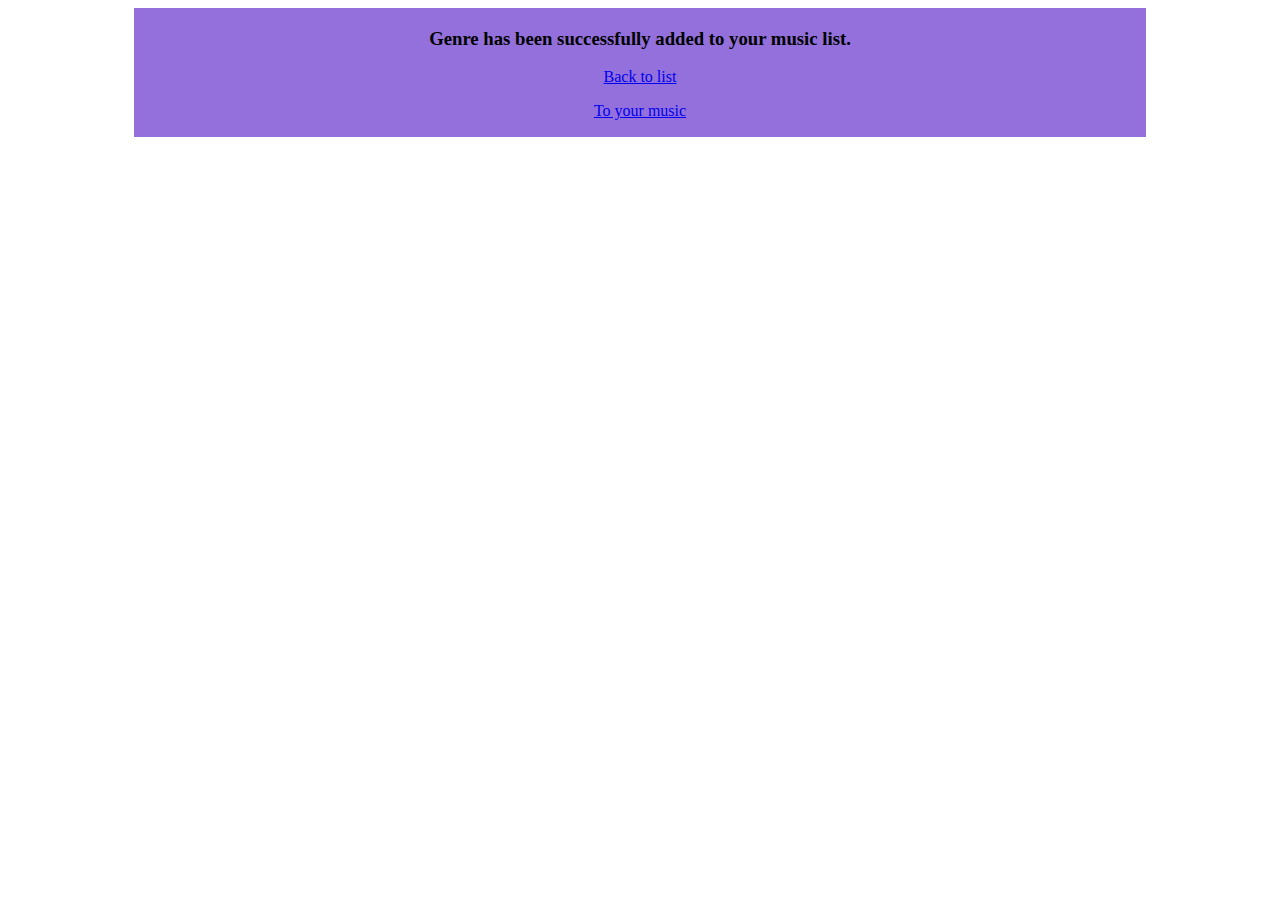
<file: added.html>
<!DOCTYPE html>
<html lang="en">
<head>
    <meta charset="UTF-8">
    <title>Music Club</title>
    <script src="jquery-2.1.4.min.js"></script>
    <link rel="stylesheet" type="text/css" href="style.css"/>
    <link rel="stylesheet" type="text/css" href="navigation.css"/>
    <style>
        th{
            width: 24.9%;
        }
    </style>
</head>
<body>

<div id="content">
    <h3 align="center">Genre has been successfully added to your music list.</h3>
    <p align="center"><a href="index.php">Back to list</a></p>
    <p align="center"><a href="userMusic.php">To your music</a></p>
</div>
</body>
</html>
</file>
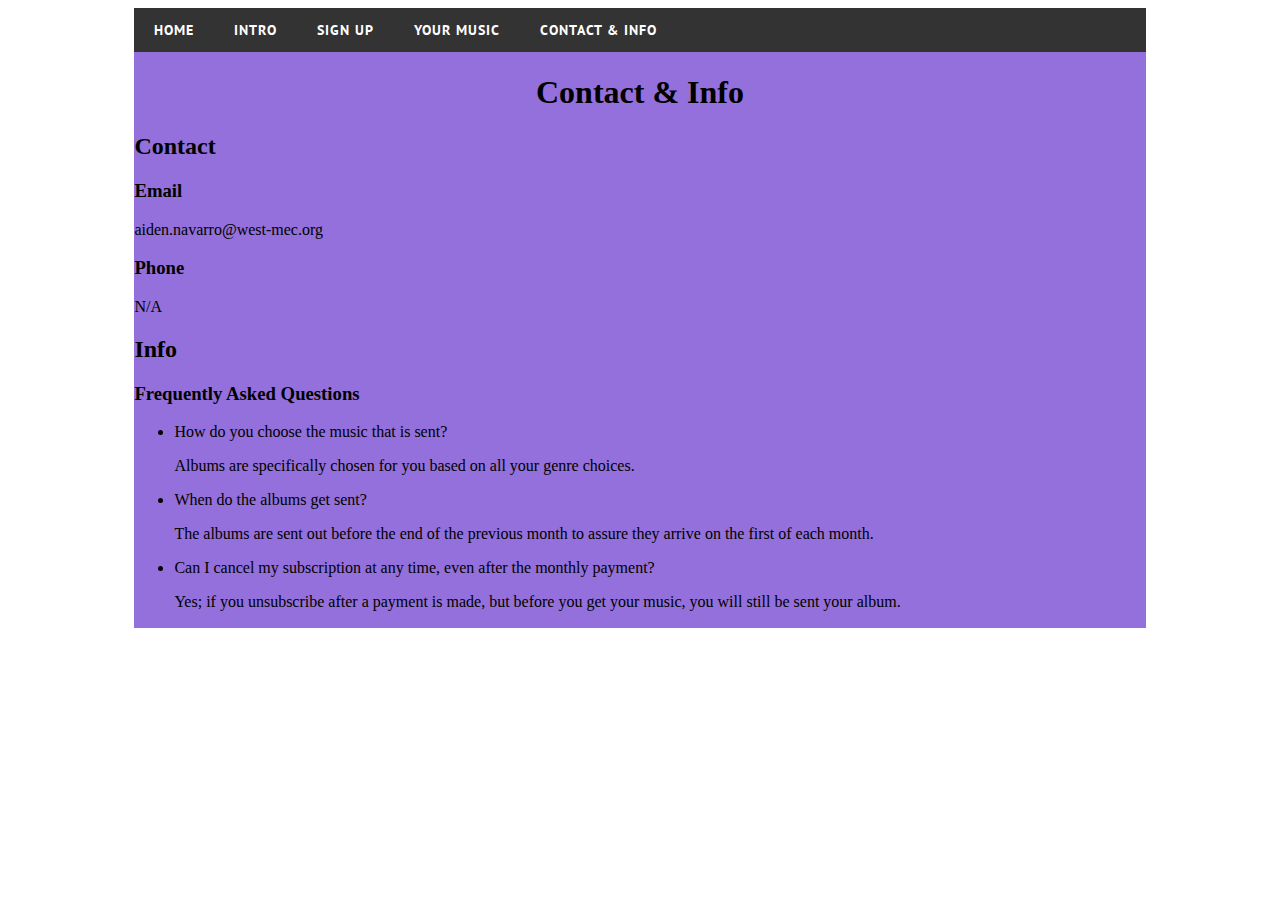
<file: contact.html>
<!DOCTYPE html>
<html lang="en">
<head>
    <meta charset="UTF-8">
    <title>Music Club</title>
    <script src="jquery-2.1.4.min.js"></script>
    <link rel="stylesheet" type="text/css" href="style.css"/>
    <link rel="stylesheet" type="text/css" href="navagation.css"/>
    <style>
        th{
            width: 24.9%;
        }
        .img-circle{
            margin-top: 20px;
        }
    </style>
</head>
<body>
<div style="z-index: 10" id='cssmenu'>
    <ul>
        <li><a href='index.php'><span>Home</span></a></li>
        <li><a href='intro.html'><span>Intro</span></a></li>
        <li><a href='signUp.php'><span>Sign up</span></a></li>
        <li><a href="userMusic.php"><span>Your Music</span></a></li>
        <li><a href="contact.html"><span>Contact & Info</span></a></li>
    </ul>
</div>

<div id="content">
    <h1 align="center">Contact & Info</h1>
    <h2 align="left">Contact</h2>
    <h3>Email</h3>
    <p>aiden.navarro@west-mec.org</p>
    <h3>Phone</h3>
    <p>N/A</p>
    <h2 align="left">Info</h2>
    <h3>Frequently Asked Questions</h3>
    <ul>
        <li>How do you choose the music that is sent?</li>
        <p>Albums are specifically chosen for you based on all your genre choices.</p>
        <li>When do the albums get sent?</li>
        <p>The albums are sent out before the end of the previous month to assure they arrive on the first of each month.</p>
        <li>Can I cancel my subscription at any time, even after the monthly payment?</li>
        <p>Yes; if you unsubscribe after a payment is made, but before you get your music, you will still be sent your album.</p>
    </ul>

</div>
</body>
</html>
</file>
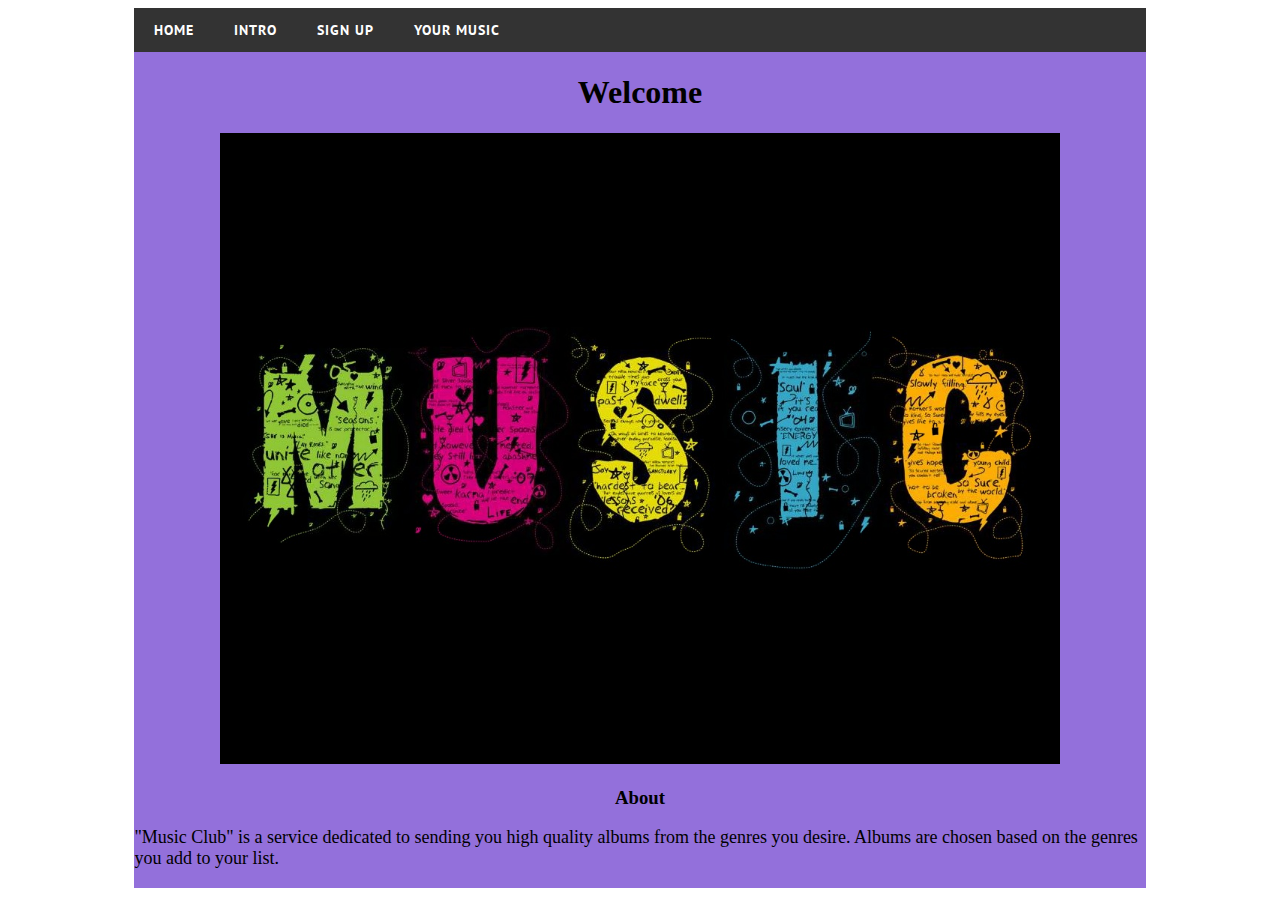
<file: intro.html>
<!DOCTYPE html>
<html lang="en">
<head>
    <meta charset="UTF-8">
    <title>Music Club</title>
    <script src="jquery-2.1.4.min.js"></script>
    <link rel="stylesheet" type="text/css" href="style.css"/>
    <link rel="stylesheet" type="text/css" href="navagation.css"/>
    <style>
        th{
            width: 24.9%;
        }
        .img-circle{
            margin-top: 20px;
        }
    </style>
</head>
<body>
<div style="z-index: 10" id='cssmenu'>
    <ul>
        <li><a href='index.php'><span>Home</span></a></li>
        <li><a href='intro.html'><span>Intro</span></a></li>
        <li><a href='signUp.php'><span>Sign up</span></a></li>
        <li><a href="userMusic.php"><span>Your Music</span></a></li>
    </ul>
</div>

<div id="content">
    <h1 align="center">Welcome</h1>
    <div style="text-align: center">
        <img src="imgs/music.jpg"  height="625px">
    </div>
    <h3 style="text-align: center">About</h3>
    <p style="font-size: large">"Music Club" is a service dedicated to sending you high quality albums from the genres you desire. Albums are chosen based on the genres you add to your list.</p>

</div>
</body>
</html>
</file>
<file: style.css>
body{
    background-size: 100% 100%;
    background-image: url("http://farm4.static.flickr.com/3555/3306840476_d545f20053.jpg");
    background-repeat: no-repeat;
    background-position: left top;
    background-attachment: fixed;
}

header{
    width: 80%;
    margin-left: auto;
    margin-right: auto;

}


#content{
    width: 80%;
    background-color: mediumpurple;
    margin-right: auto;
    margin-left: auto;
    padding-top: 1px;
    padding-bottom: 1px;
    min-width: 850px;
}

#music{
    border: dashed;
}

.img-circle
{
    border-radius: 50%;
    border:20px;
    border-color:darkgrey;
}


.rslides {
    position: relative;
    list-style: none;
    overflow: hidden;
    width: 100%;
    padding: 0;
    margin: 0;
}

.rslides li {
    -webkit-backface-visibility: hidden;
    position: absolute;
    display: none;
    width: 100%;
    left: 0;
    top: 0;
}

.rslides li:first-child {
    position: relative;
    display: block;
    float: left;
}

.rslides img {
    display: block;
    height: auto;
    float: left;
    width: 100%;
    border: 0;
}

#slider{
    width: 80%;
    margin-left: auto;
    margin-right: auto;
    margin-top: 25px;
    max-height: 450px;
    height: auto;
    overflow: hidden;
}

img{
    border: solid;
}
</file>
<file: navigation.css>
@import url(http://fonts.googleapis.com/css?family=PT+Sans:400,700);
#cssmenu {
    background: #333;
    margin: 0;
    width: 80%;
    min-width: 850px;
    padding: 0;
    line-height: 1;
    display: block;
    position: relative;
    font-family: 'PT Sans', sans-serif;
    margin-right: auto;
    margin-left: auto;
}
#cssmenu ul {
    list-style: none;
    margin: 0;
    padding: 0;
    display: block;
}
#cssmenu ul:after,
#cssmenu:after {
    content: " ";
    display: block;
    font-size: 0;
    height: 0;
    clear: both;
    visibility: hidden;
}
#cssmenu ul li {
    margin: 0;
    padding: 0;
    display: block;
    position: relative;
}
#cssmenu ul li a {
    text-decoration: none;
    display: block;
    margin: 0;
    -webkit-transition: color .2s ease;
    -moz-transition: color .2s ease;
    -ms-transition: color .2s ease;
    -o-transition: color .2s ease;
    transition: color .2s ease;
    -webkit-box-sizing: border-box;
    -moz-box-sizing: border-box;
    box-sizing: border-box;
}
#cssmenu ul li ul {
    position: absolute;
    left: -9999px;
    top: auto;
}
#cssmenu ul li ul li {
    max-height: 0;
    position: absolute;
    -webkit-transition: max-height 0.4s ease-out;
    -moz-transition: max-height 0.4s ease-out;
    -ms-transition: max-height 0.4s ease-out;
    -o-transition: max-height 0.4s ease-out;
    transition: max-height 0.4s ease-out;
    background: #ffffff;
}
#cssmenu ul li ul li.has-sub:after {
    display: block;
    position: absolute;
    content: "";
    height: 10px;
    width: 10px;
    border-radius: 5px;
    background: #000000;
    z-index: 1;
    top: 13px;
    right: 15px;
}
#cssmenu.align-right ul li ul li.has-sub:after {
    right: auto;
    left: 15px;
}
#cssmenu ul li ul li.has-sub:before {
    display: block;
    position: absolute;
    content: "";
    height: 0;
    width: 0;
    border: 3px solid transparent;
    border-left-color: #ffffff;
    z-index: 2;
    top: 15px;
    right: 15px;
}
#cssmenu.align-right ul li ul li.has-sub:before {
    right: auto;
    left: 15px;
    border-left-color: transparent;
    border-right-color: #ffffff;
}
#cssmenu ul li ul li a {
    font-size: 14px;
    font-weight: 400;
    text-transform: none;
    color: #000000;
    letter-spacing: 0;
    display: block;
    width: 170px;
    padding: 11px 10px 11px 20px;
}
#cssmenu ul li ul li:hover > a,
#cssmenu ul li ul li.active > a {
    color: #4cb6ea;
}
#cssmenu ul li ul li:hover:after,
#cssmenu ul li ul li.active:after {
    background: #4cb6ea;
}
#cssmenu ul li ul li:hover > ul {
    left: 100%;
    top: 0;
}
#cssmenu ul li ul li:hover > ul > li {
    max-height: 72px;
    position: relative;
}
#cssmenu > ul > li {
    float: left;
}
#cssmenu.align-center > ul > li {
    float: none;
    display: inline-block;
}
#cssmenu.align-center > ul {
    text-align: center;
}
#cssmenu.align-center ul ul {
    text-align: left;
}
#cssmenu.align-right > ul {
    float: right;
}
#cssmenu.align-right > ul > li:hover > ul {
    left: auto;
    right: 0;
}
#cssmenu.align-right ul ul li:hover > ul {
    right: 100%;
    left: auto;
}
#cssmenu.align-right ul ul li a {
    text-align: right;
}
#cssmenu > ul > li:after {
    content: "";
    display: block;
    position: absolute;
    width: 100%;
    height: 0;
    top: 0;
    z-index: 0;
    background: #ffffff;
    -webkit-transition: height .2s;
    -moz-transition: height .2s;
    -ms-transition: height .2s;
    -o-transition: height .2s;
    transition: height .2s;
}
#cssmenu > ul > li.has-sub > a {
    padding-right: 40px;
}
#cssmenu > ul > li.has-sub > a:after {
    display: block;
    content: "";
    background: #ffffff;
    height: 12px;
    width: 12px;
    position: absolute;
    border-radius: 13px;
    right: 14px;
    top: 16px;
}
#cssmenu > ul > li.has-sub > a:before {
    display: block;
    content: "";
    border: 4px solid transparent;
    border-top-color: #4cb6ea;
    z-index: 2;
    height: 0;
    width: 0;
    position: absolute;
    right: 16px;
    top: 21px;
}
#cssmenu > ul > li > a {
    color: #ffffff;
    padding: 15px 20px;
    font-weight: 700;
    letter-spacing: 1px;
    text-transform: uppercase;
    font-size: 14px;
    z-index: 2;
    position: relative;
}
#cssmenu > ul > li:hover:after,
#cssmenu > ul > li.active:after {
    height: 100%;
}
#cssmenu > ul > li:hover > a,
#cssmenu > ul > li.active > a {
    color: #000000;
}
#cssmenu > ul > li:hover > a:after,
#cssmenu > ul > li.active > a:after {
    background: #000000;
}
#cssmenu > ul > li:hover > a:before,
#cssmenu > ul > li.active > a:before {
    border-top-color: #ffffff;
}
#cssmenu > ul > li:hover > ul {
    left: 0;
}
#cssmenu > ul > li:hover > ul > li {
    max-height: 72px;
    position: relative;
}
#cssmenu #menu-button {
    display: none;
}
#cssmenu > ul > li > a {
    display: block;
}
#cssmenu > ul > li {
    width: auto;
}
#cssmenu > ul > li > ul {
    width: 170px;
    display: block;
}
#cssmenu > ul > li > ul > li {
    width: 170px;
    display: block;
}
</file>
<file: navagation.css>
@import url(http://fonts.googleapis.com/css?family=PT+Sans:400,700);
#cssmenu {
    background: #333;
    margin: 0;
    width: 80%;
    min-width: 850px;
    padding: 0;
    line-height: 1;
    display: block;
    position: relative;
    font-family: 'PT Sans', sans-serif;
    margin-right: auto;
    margin-left: auto;
}
#cssmenu ul {
    list-style: none;
    margin: 0;
    padding: 0;
    display: block;
}
#cssmenu ul:after,
#cssmenu:after {
    content: " ";
    display: block;
    font-size: 0;
    height: 0;
    clear: both;
    visibility: hidden;
}
#cssmenu ul li {
    margin: 0;
    padding: 0;
    display: block;
    position: relative;
}
#cssmenu ul li a {
    text-decoration: none;
    display: block;
    margin: 0;
    -webkit-transition: color .2s ease;
    -moz-transition: color .2s ease;
    -ms-transition: color .2s ease;
    -o-transition: color .2s ease;
    transition: color .2s ease;
    -webkit-box-sizing: border-box;
    -moz-box-sizing: border-box;
    box-sizing: border-box;
}
#cssmenu ul li ul {
    position: absolute;
    left: -9999px;
    top: auto;
}
#cssmenu ul li ul li {
    max-height: 0;
    position: absolute;
    -webkit-transition: max-height 0.4s ease-out;
    -moz-transition: max-height 0.4s ease-out;
    -ms-transition: max-height 0.4s ease-out;
    -o-transition: max-height 0.4s ease-out;
    transition: max-height 0.4s ease-out;
    background: #ffffff;
}
#cssmenu ul li ul li.has-sub:after {
    display: block;
    position: absolute;
    content: "";
    height: 10px;
    width: 10px;
    border-radius: 5px;
    background: #000000;
    z-index: 1;
    top: 13px;
    right: 15px;
}
#cssmenu.align-right ul li ul li.has-sub:after {
    right: auto;
    left: 15px;
}
#cssmenu ul li ul li.has-sub:before {
    display: block;
    position: absolute;
    content: "";
    height: 0;
    width: 0;
    border: 3px solid transparent;
    border-left-color: #ffffff;
    z-index: 2;
    top: 15px;
    right: 15px;
}
#cssmenu.align-right ul li ul li.has-sub:before {
    right: auto;
    left: 15px;
    border-left-color: transparent;
    border-right-color: #ffffff;
}
#cssmenu ul li ul li a {
    font-size: 14px;
    font-weight: 400;
    text-transform: none;
    color: #000000;
    letter-spacing: 0;
    display: block;
    width: 170px;
    padding: 11px 10px 11px 20px;
}
#cssmenu ul li ul li:hover > a,
#cssmenu ul li ul li.active > a {
    color: #4cb6ea;
}
#cssmenu ul li ul li:hover:after,
#cssmenu ul li ul li.active:after {
    background: #4cb6ea;
}
#cssmenu ul li ul li:hover > ul {
    left: 100%;
    top: 0;
}
#cssmenu ul li ul li:hover > ul > li {
    max-height: 72px;
    position: relative;
}
#cssmenu > ul > li {
    float: left;
}
#cssmenu.align-center > ul > li {
    float: none;
    display: inline-block;
}
#cssmenu.align-center > ul {
    text-align: center;
}
#cssmenu.align-center ul ul {
    text-align: left;
}
#cssmenu.align-right > ul {
    float: right;
}
#cssmenu.align-right > ul > li:hover > ul {
    left: auto;
    right: 0;
}
#cssmenu.align-right ul ul li:hover > ul {
    right: 100%;
    left: auto;
}
#cssmenu.align-right ul ul li a {
    text-align: right;
}
#cssmenu > ul > li:after {
    content: "";
    display: block;
    position: absolute;
    width: 100%;
    height: 0;
    top: 0;
    z-index: 0;
    background: #ffffff;
    -webkit-transition: height .2s;
    -moz-transition: height .2s;
    -ms-transition: height .2s;
    -o-transition: height .2s;
    transition: height .2s;
}
#cssmenu > ul > li.has-sub > a {
    padding-right: 40px;
}
#cssmenu > ul > li.has-sub > a:after {
    display: block;
    content: "";
    background: #ffffff;
    height: 12px;
    width: 12px;
    position: absolute;
    border-radius: 13px;
    right: 14px;
    top: 16px;
}
#cssmenu > ul > li.has-sub > a:before {
    display: block;
    content: "";
    border: 4px solid transparent;
    border-top-color: #4cb6ea;
    z-index: 2;
    height: 0;
    width: 0;
    position: absolute;
    right: 16px;
    top: 21px;
}
#cssmenu > ul > li > a {
    color: #ffffff;
    padding: 15px 20px;
    font-weight: 700;
    letter-spacing: 1px;
    text-transform: uppercase;
    font-size: 14px;
    z-index: 2;
    position: relative;
}
#cssmenu > ul > li:hover:after,
#cssmenu > ul > li.active:after {
    height: 100%;
}
#cssmenu > ul > li:hover > a,
#cssmenu > ul > li.active > a {
    color: #000000;
}
#cssmenu > ul > li:hover > a:after,
#cssmenu > ul > li.active > a:after {
    background: #000000;
}
#cssmenu > ul > li:hover > a:before,
#cssmenu > ul > li.active > a:before {
    border-top-color: #ffffff;
}
#cssmenu > ul > li:hover > ul {
    left: 0;
}
#cssmenu > ul > li:hover > ul > li {
    max-height: 72px;
    position: relative;
}
#cssmenu #menu-button {
    display: none;
}
#cssmenu > ul > li > a {
    display: block;
}
#cssmenu > ul > li {
    width: auto;
}
#cssmenu > ul > li > ul {
    width: 170px;
    display: block;
}
#cssmenu > ul > li > ul > li {
    width: 170px;
    display: block;
}
</file>
